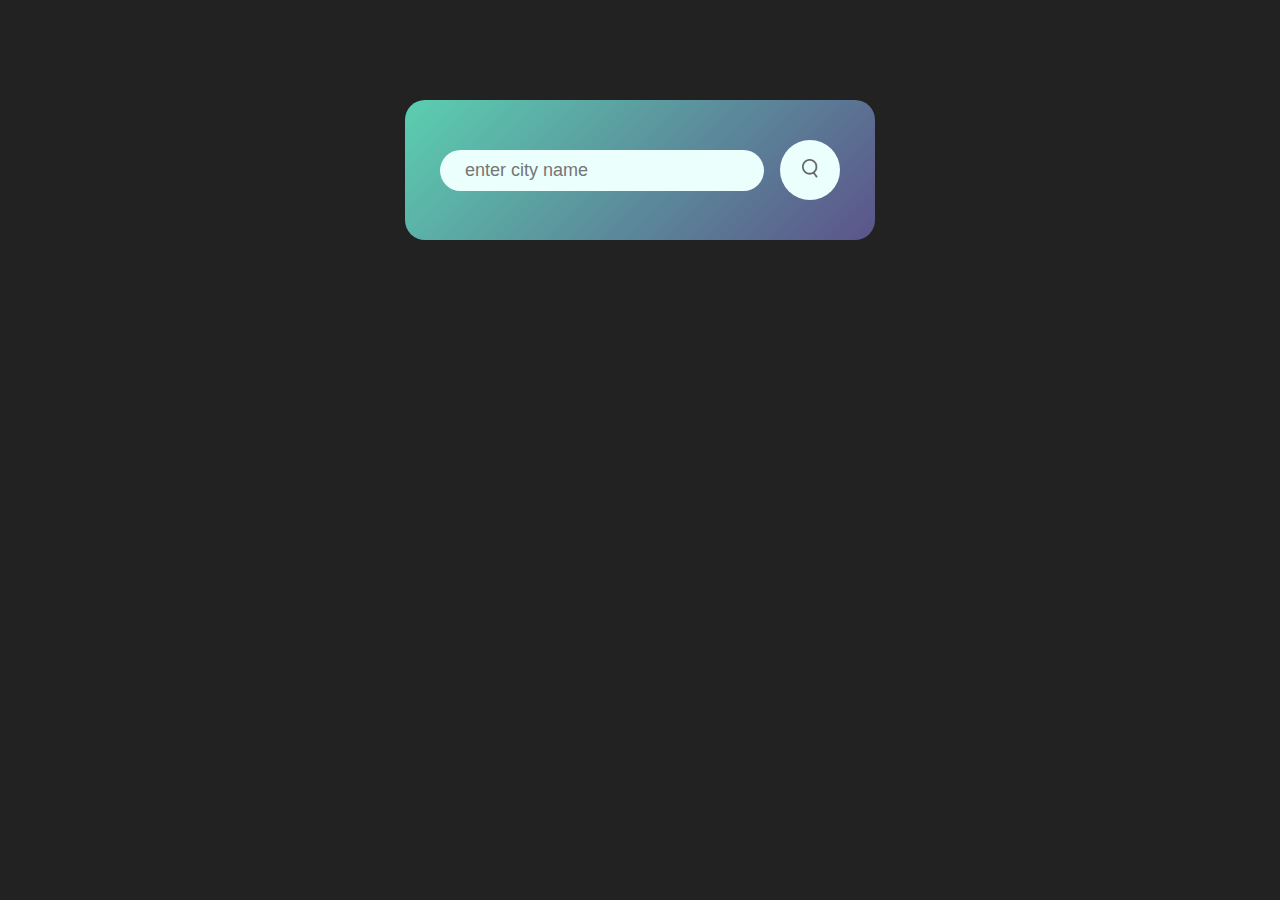
<file: index.html>
<!DOCTYPE html>
<html lang="en">
<head>
    <meta charset="UTF-8">
    <meta name="viewport" content="width=device-width, initial-scale=1.0">
    <title>Weather App</title>
    <link rel="stylesheet" href="style.css">
</head>
<body>
    <div class="card">
    <div class ="search">
        <input tupe ="text" placeholder="enter city name" spellcheck="false">
       <button><img src="images/search.png"></button>   
    </div>
    <div class="error">
        <p>Invalid city name</p>
    </div>
    <div class="weather">
        <img src="images/rain.png" class="weather-icon">
        <h1 class="temp">22°C</h1>
        <h2 class="city">New York</h2>
        <div class="details">
            <div class="col">
                <img src="images/humidity.png">
                <div>
                    <p class="humidity">50%</p>
                    <p>humidity</p>
                </div>
                </div>
                <div class="col">
                    <img src="images/wind.png">
                    <div>
                        <p class="wind">15km/h</p>
                        <p>Wind Speed</p>
                    </div>
            </div>
        </div>
    </div>
    </div>
    <script>
        const apiKey="dcce515310f542e8480cbc12141f9be2";
        const apiUrl="https://api.openweathermap.org/data/2.5/weather?units=metric&q=";

        const searchBox = document.querySelector(" .search input");
        const searchBtn = document.querySelector(" .search button");
        const weatherIcon = document.querySelector(" .weather-icon")

        async function checkWeather(city){
            const response = await fetch(apiUrl + city +`&appid=${apiKey}`);

            if(response.status == 404){
                document.querySelector(" .error").style.display = "block";
                document.querySelector(" .weather").style.display = "none";
            }
            else{
            var data = await response.json();
            }
           // console.log(data)

            document.querySelector(".city").innerHTML = data.name;
            document.querySelector(".temp").innerHTML = Math.round(data.main.temp) + "°C";
            document.querySelector(".humidity").innerHTML = data.main.humidity + "%";
            document.querySelector(".wind").innerHTML = data.wind.speed + "km/hr";

            if(data.weather[0].main == "Clouds"){
                weatherIcon.src = "images/clouds.png";

            }
            else if(data.weather[0].main == "Clear"){
                weatherIcon.src ="images/clear.png";
            }
            else if(data.weather[0].main == "Rain"){
                weatherIcon.src ="images/rain.png";
        }
        else if(data.weather[0].main == "Drizzle"){
            weatherIcon.src ="images/drizzle.png";
        }
        else if(data.weather[0].main == "Mist"){
            weatherIcon.src ="images/mist.png";
        }
        document.querySelector(" .weather").style.display = "block";
        document.querySelector(" .error").style.display = "none";

    }

        searchBtn.addEventListener("click" ,()=>{
            checkWeather(searchBox.value);
        })
        
    </script>    
</body>
</html>
</file>
<file: style.css>
*{
    margin: 0;
    padding: 0;
    box-sizing: border-box;
    font-family: sans-serif;
}
body{
    background: #222;
}
.card{
    width: 100%;
    max-width: 470px;
    background: linear-gradient(135deg ,#5bcfb0,#5b548a);
    color: #fff;
    margin: 100px auto 0;
    border-radius: 20px;
    padding: 40px 35px;
    text-align: center;

}
.search{
    width: 100%;
    display: flex;
    align-items: center;
    justify-content: space-between;
}
.search input{
    border: 0;
    outline: 0;
    background: #ebfffc;
    color: #555;
    padding: 10px 25px;
    border-radius: 30px;
    flex: 1;
    margin-right: 16px;
    font-size: 18px;
}
.search button{
    border: 0;
    outline: 0;
    background: #ebfffc;
    border-radius: 50%;
    width: 60px;
    height: 60px;
    cursor: pointer;
}
.search button img{
    width: 16px;
}
weather-icon{
    width: 170px;
    margin-top: 30px;
}
.weather h1{
    font-size: 70px;
    font-weight: 400px;
    margin-top: -10px;
}
.weather h2{
    font-size: 50px;
    font-weight: 300px;
    margin-top: -10px;
}

.details{
    display:flex;
    align-items: center;
    justify-content: space-between;
    padding: 0 20px;
    margin-top: 50px;
}
 .col{
    display: flex;
    align-items: center;
    text-align: left;
}
.col img{
    width: 40px;
    margin-right: 10px;
}
.humidity, .wind{
    font-size: 28px;
    margin-top:-6px;
} 
.weather{
    display: none;
}
.error{
    text-align: left;
    margin-left: 10px;
    font-size: 14px;
    margin-top: 10px;
    display: none;
}
</file>
